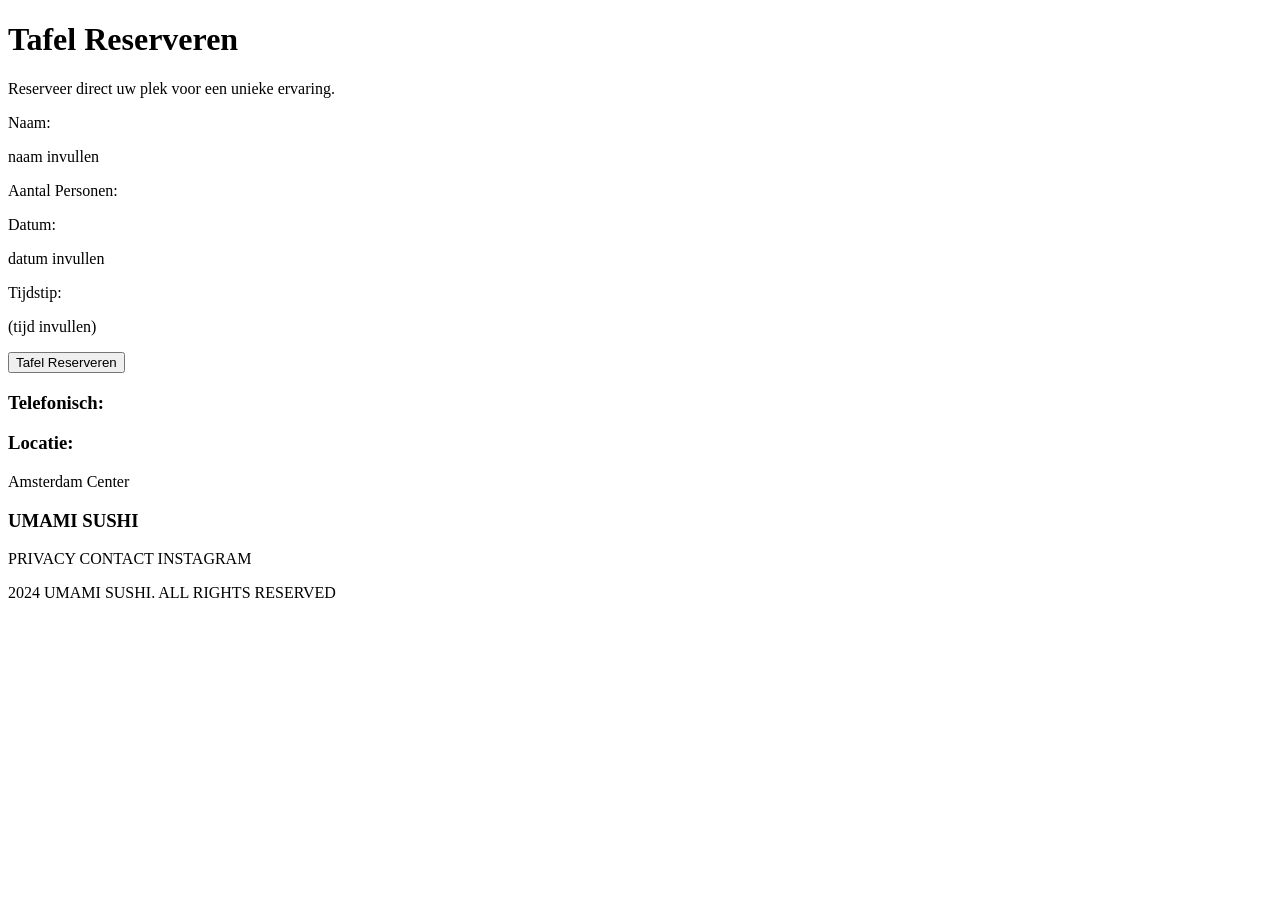
<file: reserveren.html>
<!DOCTYPE html>
<html lang="en">
<head>
    <meta charset="UTF-8">
    <meta name="viewport" content="width=device-width, initial-scale=1.0">
    <title>Document</title>
</head>
<body>
    <h1>Tafel Reserveren</h1>
    <p>Reserveer direct uw plek voor een unieke ervaring.</p>

    <p>Naam:</p>
    <P>naam invullen</P>

    <p>Aantal Personen:</p>
    

    <p>Datum:</p>
    <p>datum invullen</p>

    <p>Tijdstip:</p>
    <p>(tijd invullen)</p>

    <button>Tafel Reserveren</button>

    <h3>Telefonisch:</h3>
    <p></p>

    <h3>Locatie:</h3>
    <p>Amsterdam Center</p>

    <h3>UMAMI SUSHI</h3>
    <p>PRIVACY CONTACT INSTAGRAM</p>
    <p>2024 UMAMI SUSHI. ALL RIGHTS RESERVED</p>

</body>
</html>
</file>
